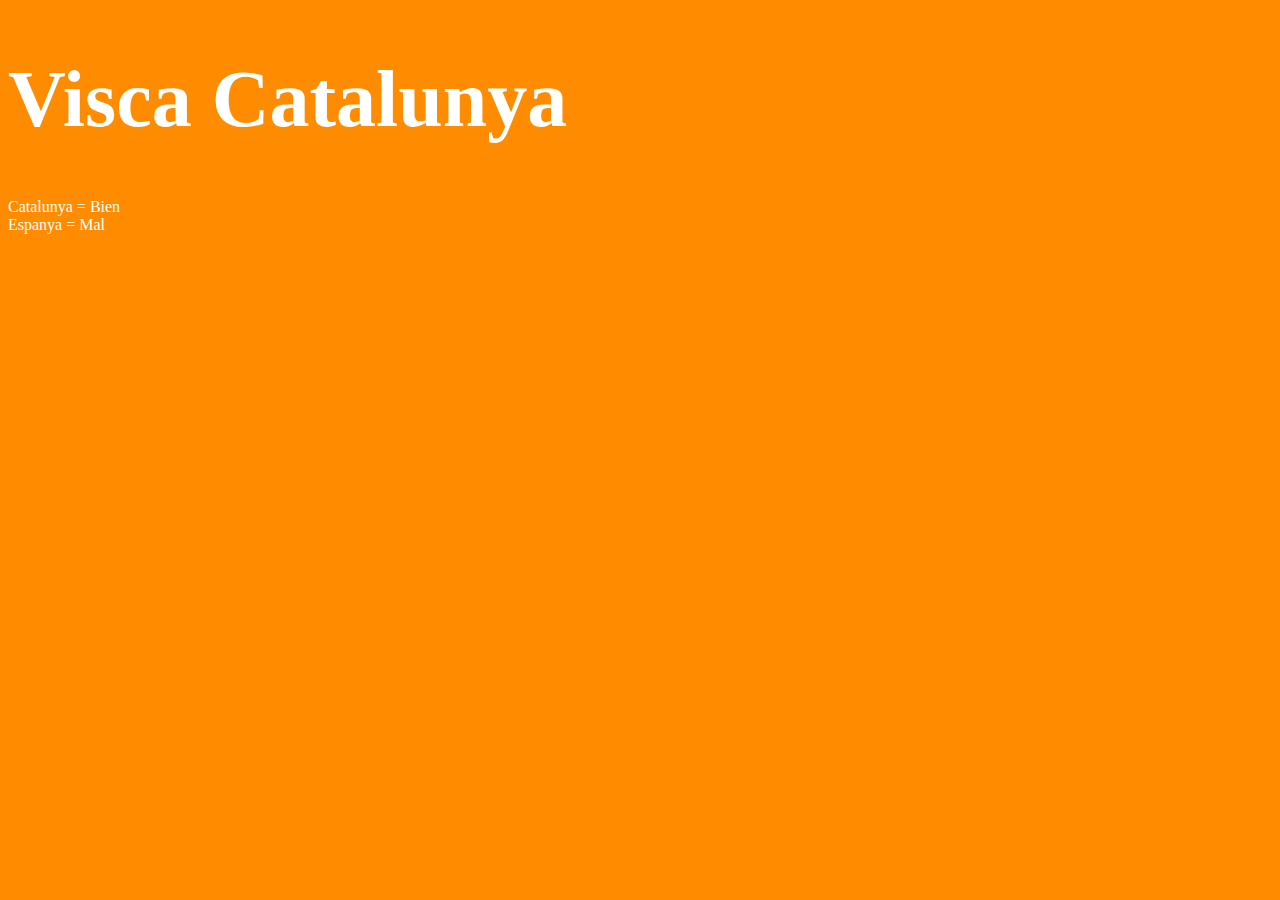
<file: index.html>
<!DOCTYPE html>
<html lang="es">
<head>
  <meta charset="utf-8" />
  <title>HTML 5</title>
  <meta name="viewport" content="width=device-width, initial-scale=1.0" />
  <link rel="stylesheet" type="text/css" href="estilo.css" />
</head>

<body>
  <h1>Visca Catalunya</h1>
  <p>Catalunya = Bien<br>Espanya = Mal</p>
   
</body>
</html>
</file>
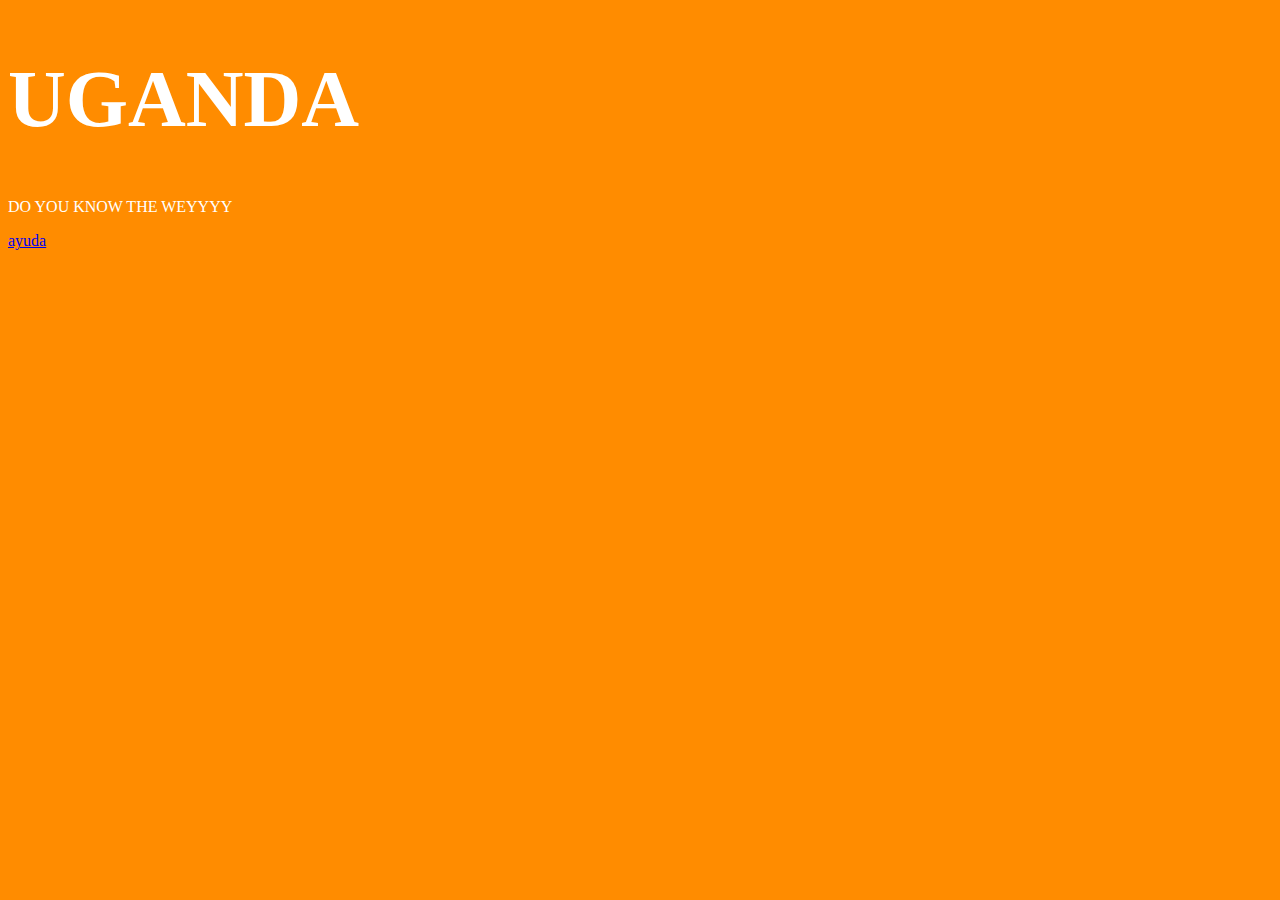
<file: ayuda.html>
<!DOCTYPE html>
<html lang="es">
<head>
  <meta charset="utf-8" />
  <title>HTML 5</title>
  <meta name="viewport" content="width=device-width, initial-scale=1.0" />
  <link rel="stylesheet" type="text/css" href="estilo.css" />
</head>

<body>
  <h1>UGANDA</h1>
  <p>DO YOU KNOW THE WEYYYY</p>

  <p><a href="ayuda.html">ayuda</a></p>

</body>
</html>
</file>
<file: estilo.css>
html {
    background-color: darkorange;
    color: white;
}

h1 {
    font-size: 5rem;
}
</file>
